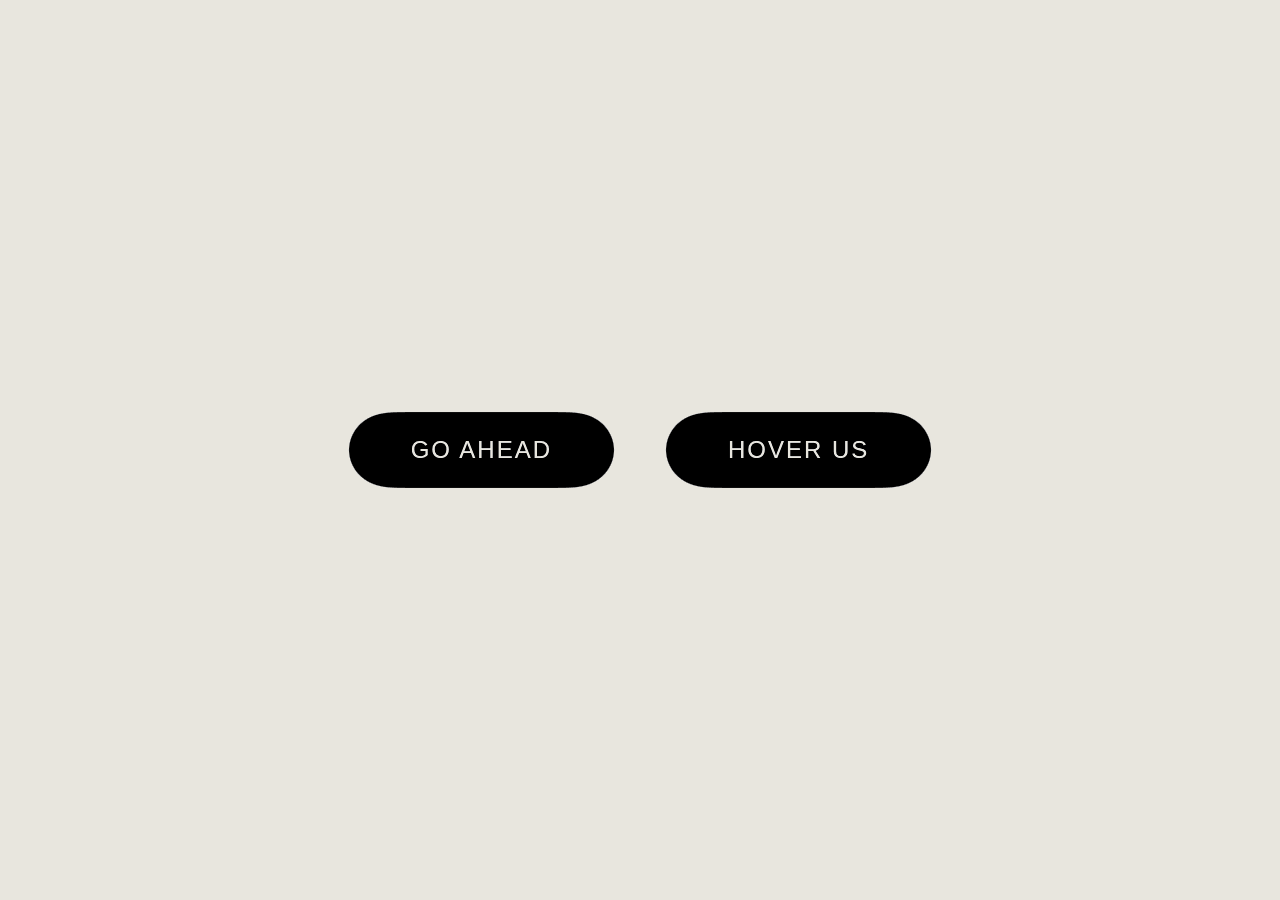
<file: Design 3/index.html>
<!DOCTYPE html>
<html lang="en">

<head>
    <meta charset="UTF-8">
    <meta http-equiv="X-UA-Compatible" content="IE=edge">
    <meta name="viewport" content="width=device-width, initial-scale=1.0">
    <link rel="stylesheet" href="style.css">
    <title>Document</title>
</head>

<body>
    <div class="container">
        <div class="inner">
            <button type="button">Go Ahead</button>
            <div class="blob"></div>
        </div>
    </div>
    <div class="container">
        <div class="inner">
            <button type="button">Hover Us</button>
            <div class="blob"></div>
        </div>
    </div>
    <script src="main.js"></script>
</body>

</html>
</file>
<file: Design 3/style.css>
/* author: Adam Kuhn
https://codepen.io/cobra_winfrey/pen/mdGBGEO */
@font-face {
  font-family: "Avant";
  src: url("https://assets.codepen.io/383755/avant-garde.woff2") format("woff2");
}
body,
html {
  height: 100%;
  display: grid;
  place-content: center;
  grid-template-columns: repeat(2, 1fr);
  width: 100vw;
  background: #e8e6de;
  --elastic: cubic-bezier(0.175, 0.885, 0.32, 1.275);
  --x: 0px;
  --y: 0px;
  --t: rgba(255, 255, 255, 0.001);
  --lightest: #f897d5;
  --light: #f567c2;
  --dark: #755ad0;
  --darkest: #1a2a6c;
  margin: 0;
  padding: 0;
  overflow: hidden;
}

body * {
  box-sizing: border-box;
}

.container {
  position: relative;
  width: auto;
  overflow: hidden;
  padding: 0.5rem;
  display: flex;
  justify-content: flex-end;
  mix-blend-mode: darken;
  z-index: 1;
  margin: 0 -1rem;
}
.container:last-of-type {
  justify-content: start;
}
.container:hover {
  z-index: 2;
}
.container:nth-of-type(2) {
  --lightest: #ffd986;
  --light: #fdbb2d;
  --dark: #b21f1f;
  --darkest: #1a2a6c;
}
.container .inner {
  display: inline-block;
  position: relative;
  pointer-events: all;
  z-index: 2;
  cursor: pointer;
  box-shadow: 0 0 0 500vmin #e8e6de;
}
.container .inner:hover:active:before {
  background-size: 35% 60%, 100% 100%, 100%;
}
.container .inner:hover:before {
  filter: blur(2px) brightness(1);
  background-size: 0px 0px, 100% 100%, 100%;
  transition: transform 0.5s var(--elastic), background-size 0.25s ease-in-out;
}
.container .inner:before {
  content: "";
  position: absolute;
  width: 200%;
  height: 200%;
  top: 0rem;
  left: 0rem;
  filter: blur(2px) brightness(0);
  background: radial-gradient(ellipse at center, rgba(0, 0, 0, 0.25) 0%, var(--t) 20%),
    radial-gradient(circle at center, var(--lightest), var(--light) 5%, var(--dark) 30%, var(--darkest) 50%),
    var(--darkest);
  background-size: 0px 0px, 0px 0px, 100%;
  background-position: 50% 50%;
  background-repeat: no-repeat;
  opacity: 1;
  mix-blend-mode: lighten;
  z-index: 2;
  transition: transform 0.5s var(--elastic), background-size 0.25s ease-in-out, filter 0.5s ease-in-out;
  transform: translate(calc(var(--x) - 50%), calc(var(--y) - 50%));
  z-index: 2;
  pointer-events: none;
}
.container button {
  padding: 3.5rem 6rem;
  border: none;
  font-size: 1.5rem;
  position: relative;
  background: transparent;
  color: #fff;
  z-index: 2;
  cursor: pointer;
  font-weight: 100;
  letter-spacing: 2px;
  text-transform: uppercase;
  font-family: "Avant", "Futura", sans-serif;
  text-shadow: clamp(-8px, calc((var(--width) / 2 - var(--x)) / 8), 8px)
    clamp(-8px, calc((var(--height) / 2 - var(--y)) / 8), 8px) 12px rgba(0, 0, 0, 0);
  transition: text-shadow 500ms var(--elastic);
}
.container button:hover {
  --shadow: max(
    calc((var(--width) / 2 - var(--x)) / 8 + ((var(--height) / 2 - var(--y)) / 3)),
    calc((((var(--width) / 2 - var(--x)) / 8) + ((var(--height) / 2 - var(--y)) / 3)) * -1),
    5px
  );
  text-shadow: clamp(-6px, calc((var(--width) / 2 - var(--x)) / 12), 6px)
    clamp(-4px, calc((var(--height) / 2 - var(--y)) / 16), 4px) var(--shadow) #000;
}
.container button:hover ~ .blob:before {
  transition: transform 500ms var(--elastic), box-shadow 1000ms var(--elastic);
  transform: translate(clamp(5%, calc(var(--x) - 50%), 550%), clamp(1rem, calc(var(--y) - 50%), 5rem)) scale(1.25);
  box-shadow: 0 0 0 0.05rem #fff, 0 -6rem 0 1.25rem #fff, 0 6rem 0 1.25rem #fff;
}
.container button:active {
  cursor: grab;
}
.container button:active:hover ~ .blob:before {
  box-shadow: 0 0 0 0rem #fff, 0 -5rem 0 1.75rem #fff, 0 5rem 0 1.75rem #fff;
  transition: transform 500ms var(--elastic), box-shadow 500ms var(--elastic);
  transform: translate(
      clamp(5%, calc(var(--x) - 50%), 550%),
      clamp(calc(50% + 1rem), calc(var(--y) - 50%), calc(50% + 1.5rem))
    )
    scale(1);
}
.container .blob {
  position: absolute;
  pointer-events: none;
  width: 100%;
  height: 100%;
  top: 0;
  left: 0;
  background: #fff;
  filter: blur(12px) contrast(25);
  z-index: 1;
}
.container .blob:before,
.container .blob:after {
  content: "";
  position: absolute;
  background: #000;
}
.container .blob:before {
  width: 15%;
  height: auto;
  z-index: 2;
  transition: transform 750ms var(--elastic), box-shadow 500ms var(--elastic);
  aspect-ratio: 1/1;
  box-shadow: 0 0 0 0.75rem #fff, 0 -8rem 0 -2rem #fff, 0 8rem 0 -2rem #fff;
  left: 0;
  top: 0;
  border-radius: 100%;
  transform: translate(clamp(10%, calc(var(--x) - 50%), 550%), clamp(1rem, calc(var(--y) - 50%), 5rem)) scale(0);
}
.container .blob:after {
  width: calc(100% - 4rem);
  height: calc(100% - 4rem);
  top: 2rem;
  left: 2rem;
  border-radius: 5rem;
  box-shadow: 0 0 0 8rem #fff;
}
</file>
